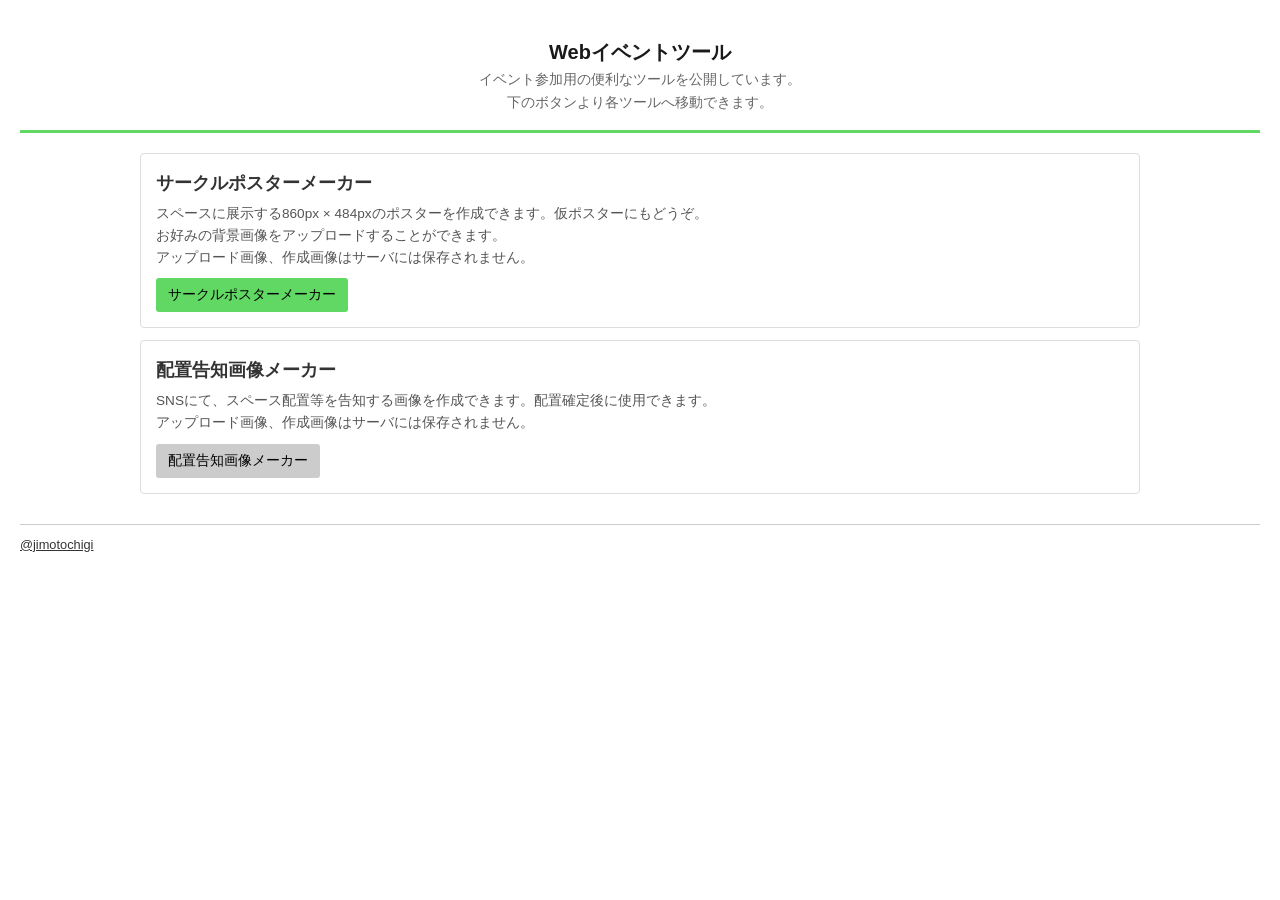
<file: index.html>
<!DOCTYPE html>
<html lang="ja">
<head>
	<meta name="robots" content="noindex">
	<meta charset="UTF-8">
	<meta name="viewport" content="width=device-width, initial-scale=1.0">
	<title>Webイベントツール</title>
	<!-- レイアウト用CSSの読み込み -->
	<link rel="stylesheet" href="style/layout.css">
	<!-- デザイン用CSSの読み込み -->
	<link rel="stylesheet" href="style/design.css">
	<link rel="icon" href="icon/favicon.ico">
</head>
<body>

	<header>
		<h1>Webイベントツール</h1>
		<p class="description">
			イベント参加用の便利なツールを公開しています。</br>
			下のボタンより各ツールへ移動できます。
		</p>
	</header>

	<main>
		<ul class="tool-list">
			
			<!-- ツール 1 -->
			<li class="tool-item">
				<h2>サークルポスターメーカー</h2>
				<p>
					スペースに展示する860px × 484pxのポスターを作成できます。仮ポスターにもどうぞ。</br>
					お好みの背景画像をアップロードすることができます。</br>
					アップロード画像、作成画像はサーバには保存されません。
				</p>
				<a href="postermaker/index.html" class="btn">サークルポスターメーカー</a>
			</li>

			<!-- ツール 2 -->
			<li class="tool-item">
				<h2>配置告知画像メーカー</h2>
				<p>
					SNSにて、スペース配置等を告知する画像を作成できます。配置確定後に使用できます。</br>
					アップロード画像、作成画像はサーバには保存されません。
				</p>
				<span class="btn disabled">配置告知画像メーカー</span>
			</li>

		</ul>
	</main>

	<footer>
		<a href = "https://x.com/Jimotochigi" target = "_blank">@jimotochigi</a>
	</footer>

</body>
</html>
</file>
<file: style/layout.css>
/* ==========================================================================
   レイアウト基本設定
   ========================================================================== */

* {
	box-sizing: border-box;
	margin: 0;
	padding: 0;
}

body {
	margin: 0 auto;
	padding: 20px;
}

header {
	padding: 16px 20px;
	margin-bottom: 20px;
	text-align: center;
}

p.description {
	margin: 0;
}

/* 共通リスト・カードコンテナ */
.tool-list {
	max-width: 1000px;
	padding: 0;
	margin: 0 auto;
}

.tool-item {
	padding: 15px;
	margin-bottom: 12px;
}

/* メインアプリケーションレイアウト */
.app-container {
	margin: 0 auto;
	display: grid;
	grid-template-columns: 1fr;
	gap: 20px;
}

@media (min-width: 768px) {
	.app-container {
		grid-template-columns: 1fr 1fr;
		align-items: start;
	}
}

/* プレビューエリア (Sticky追従) */
.preview-section {
	position: -webkit-sticky;
	position: sticky;
	top: 16px;
	z-index: 100;
	text-align: center;
}

.canvas-wrapper {
	position: relative;
	width: 100%;
	overflow: hidden;
	touch-action: none;
}

canvas {
	display: block;
	width: 100%;
	height: auto;
}

.preview-info {
	margin-top: 8px;
}

.btn-download {
	display: block;
	width: 100%;
	margin-top: 12px;
}

/* コントロールパネル */
.controls-section {
	display: flex;
	flex-direction: column;
	gap: 16px;
}

.comment-section {
	margin-bottom: 12px;
}

.panel-title {
	margin-bottom: 12px;
	padding-bottom: 6px;
	display: flex;
	justify-content: space-between;
	align-items: center;
}

/* フォーム構造 */
.form-group {
	margin-bottom: 12px;
}

.form-group:last-child {
	margin-bottom: 0;
}

label {
	display: block;
	margin-bottom: 4px;
}

input[type="text"],
textarea,
select {
	width: 100%;
	padding: 8px 12px;
}

textarea {
	resize: vertical;
	min-height: 60px;
}

.row {
	display: flex;
	gap: 12px;
	align-items: center;
}

.row > * {
	flex: 1;
}

.checkbox-label {
	display: flex;
	align-items: center;
	gap: 6px;
}

input[type="checkbox"] {
	width: 16px;
	height: 16px;
}

input[type="color"] {
	width: 100%;
	height: 32px;
}

input[type="range"] {
	width: 100%;
}

.btn-secondary {
	padding: 6px 12px;
}

.file-upload-btn {
	display: inline-block;
	width: 100%;
	padding: 8px 12px;
	text-align: center;
}

/* モーダル枠組み */
.modal-overlay {
	position: fixed;
	top: 0;
	left: 0;
	width: 100%;
	height: 100%;
	display: flex;
	justify-content: center;
	align-items: center;
	z-index: 9999;
	padding: 20px;
	box-sizing: border-box;
}

.modal-content {
	padding: 20px;
	max-width: 90%;
	max-height: 90%;
	text-align: center;
	overflow-y: auto;
}

.modal-content img {
	max-width: 100%;
	height: auto;
	margin: 10px 0;
}

.btn-close {
	margin-top: 10px;
	padding: 8px 16px;
}

[v-cloak] {
  display: none !important;
}

/* フッター構造 */
footer {
	margin-top: 30px;
	padding-top: 10px;
}
</file>
<file: style/design.css>
/* ==========================================================================
   デザイン基本設定 & カラー定義
   ========================================================================== */

:root {
	--primary-color: #61d863;
	--primary-hover: #4ec250;
	--bg-color: #ffffff;
	--card-bg: #ffffff;
	--text-color: #333333;
}

body {
	font-family: -apple-system, BlinkMacSystemFont, "Segoe UI", Roboto, "Helvetica Neue", Arial, sans-serif;
	background-color: var(--bg-color);
	color: var(--text-color);
	line-height: 1.6;
}

header {
	background-color: var(--card-bg);
	border-bottom: 3px solid var(--primary-color);
}

header h1 {
	font-size: 1.25rem;
	color: #1a1a1a;
}

p.description {
	color: #666;
	font-size: 0.9rem;
}

/* カード・ツール枠デザイン */
.tool-list {
	list-style: none;
}

.tool-item {
	border: 1px solid #ddd;
	border-radius: 4px;
}

.tool-item h2 {
	margin: 0 0 6px 0;
	font-size: 1.1rem;
}

.tool-item p {
	margin: 0 0 10px 0;
	font-size: 0.85rem;
	color: #555;
}

/* プレビューエリア装飾 */
.preview-section {
	background: var(--card-bg);
}

.canvas-wrapper {
	background-color: #eef1f5;
}

canvas {
	cursor: move;
	border: 1px solid #888;
}

.preview-info {
	font-size: 0.8rem;
	color: #666;
}

.btn-download {
	font-weight: bold;
	border: none;
}

.btn-download:hover {
	color: var(--primary-color);
}

.panel-card {
	border: 1px solid #888;
}

.panel-title {
	font-size: 1rem;
	font-weight: bold;
	border-bottom: 2px solid var(--primary-color);
}

/* フォームパーツ装飾 */
label {
	font-size: 0.85rem;
	font-weight: 600;
	color: #4b5563;
}

input[type="text"],
textarea,
select {
	border: 1px solid #d1d5db;
	border-radius: 3px;
	font-size: 0.9rem;
	font-family: inherit;
}

.checkbox-label {
	font-size: 0.85rem;
	cursor: pointer;
	user-select: none;
}

input[type="checkbox"] {
	accent-color: var(--primary-color);
	cursor: pointer;
}

input[type="color"] {
	-webkit-appearance: none;
	border: 1px solid #888;
	border-radius: 3px;
	cursor: pointer;
}

input[type="range"] {
	accent-color: var(--primary-color);
}

/* ボタン・リンク */
.btn {
	display: inline-block;
	padding: 6px 12px;
	background-color: var(--primary-color);
	color: #000;
	text-decoration: none;
	border-radius: 3px;
	font-size: 0.85rem;
}

.btn:hover {
	background-color: var(--primary-hover);
}

.btn.disabled {
	background-color: #ccc;
	cursor: not-allowed;
}

.btn-secondary {
	background-color: #e5e7eb;
	color: #374151;
	font-size: 0.8rem;
	font-weight: bold;
	border: none;
	border-radius: 3px;
	cursor: pointer;
}

.btn-secondary:hover {
	background-color: #d1d5db;
}

.file-upload-btn {
	background-color: #f3f4f6;
	border: 1px dashed #d1d5db;
	border-radius: 3px;
	font-size: 0.85rem;
	color: #374151;
	cursor: pointer;
	transition: background-color 0.2s, border-color 0.2s;
}

.file-upload-btn:hover {
	background-color: #e5e7eb;
	border-color: var(--primary-color);
}

a {
	color: var(--text-color);
	text-decoration: underline;
}

a:hover {
	color: var(--primary-color);
	text-decoration: none;
}

/* モーダル装飾 */
.modal-overlay {
	background: rgba(0, 0, 0, 0.85);
}

.modal-content {
	background: #fff;
	border-radius: 3px;
}

.modal-content img {
	border: 1px solid #ccc;
	/* テキスト選択の禁止 */
	-webkit-user-select: none;
	-moz-user-select: none;
	user-select: none;

	/* 長押し時の青いハイライト背景を消す */
	-webkit-tap-highlight-color: transparent;

	/* スマホでの長押しメニュー（「写真に保存」）は有効にしつつ、余計な選択カーソルを出さない */
	-webkit-touch-callout: default;
}

.btn-close {
	background: #666;
	color: #fff;
	border: none;
	border-radius: 3px;
	cursor: pointer;
}

/* フッター装飾 */
footer {
	border-top: 1px solid #ccc;
	font-size: 0.8rem;
	color: #888;
}

/* フォントクラス */
.wdxl-lubrifont-jp-n-regular {
	font-family: "WDXL Lubrifont JP N", sans-serif;
	font-weight: 400;
	font-style: normal;
}

.noto-serif-jp-regular {
	font-family: "Noto Serif JP", serif;
	font-style: normal;
}

.zen-maru-gothic-regular {
	font-family: "Zen Maru Gothic", sans-serif;
	font-weight: 400;
	font-style: normal;
}

.dela-gothic-one-regular {
	font-family: "Dela Gothic One", sans-serif;
	font-weight: 400;
	font-style: normal;
}

.kaisei-decol-regular {
	font-family: "Kaisei Decol", serif;
	font-weight: 400;
	font-style: normal;
}

.new-tegomin-regular {
	font-family: "New Tegomin", serif;
	font-weight: 400;
	font-style: normal;
}

.rocknroll-one-regular {
	font-family: "RocknRoll One", sans-serif;
	font-weight: 400;
	font-style: normal;
}
</file>
